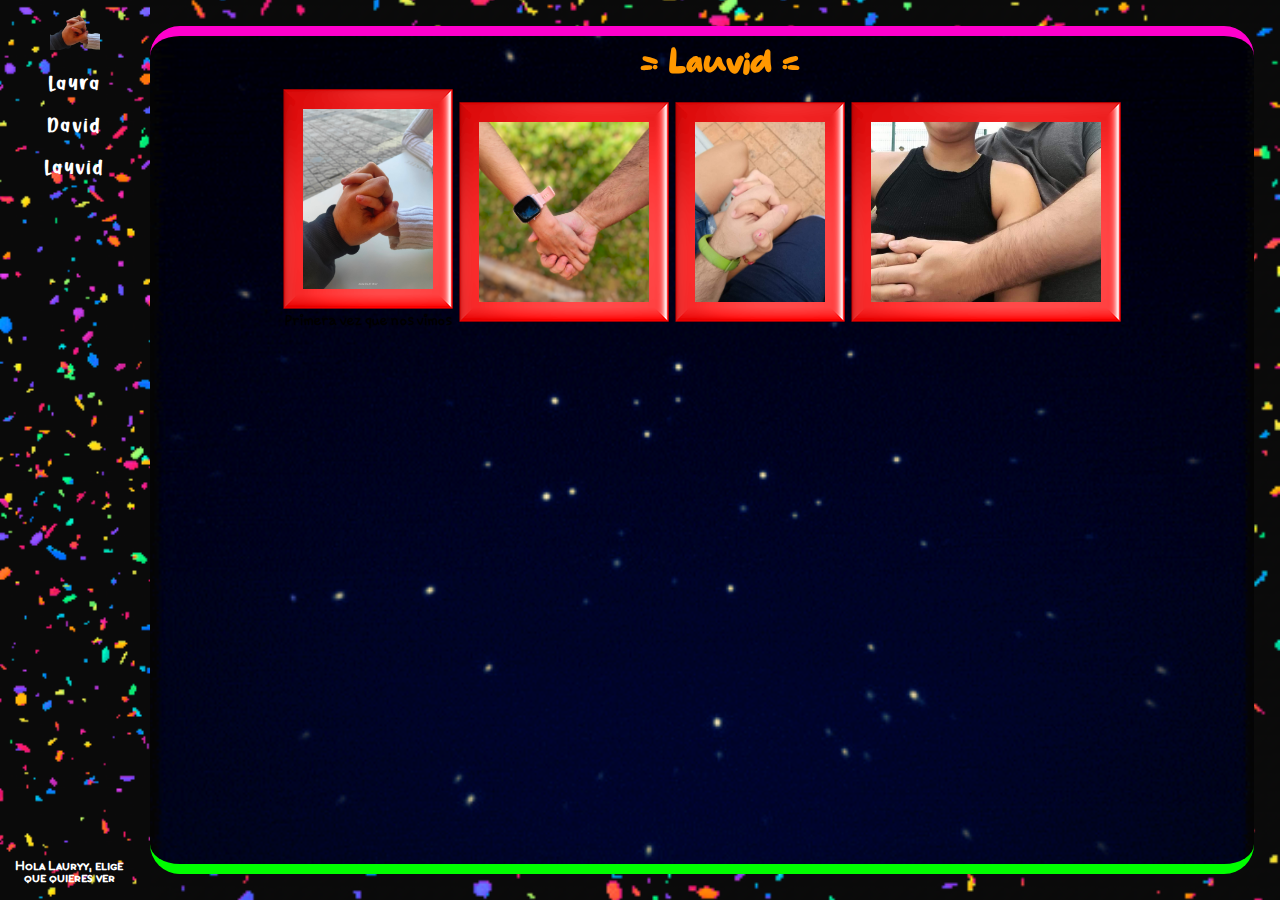
<file: public_html/html/index.html>
<!DOCTYPE html>
<!--
Click nbfs://nbhost/SystemFileSystem/Templates/Licenses/license-default.txt to change this license
Click nbfs://nbhost/SystemFileSystem/Templates/Other/html.html to edit this template
-->
<html>
    <head>
        <title>Laura y David</title>
        <meta charset="UTF-8">
        <meta name="viewport" content="width=device-width, initial-scale=1.0">
        <link rel="stylesheet" href="../css/navFooter.css"/>
        <link rel="stylesheet" href="../css/main.css"/>
        <link rel="stylesheet" href="../css/Lauvid.css"/>
        <link rel="icon" type="image/png" href="../imagenes/barraNavegacion/logoCabecera.png">
    </head>
    <body>
        <div id="barraNav">
            <header>
                <img src="../imagenes/barraNavegacion/logoCabecera.png" width="50" height="35" alt="logoCabecera"/>
            </header>
            <nav>
                <img src="../imagenes/barraNavegacion/personaBlanco.png" alt="persona"/>
                <a href="#">
                    <ul>
                        <li>
                            <h3>Laura</h3>
                        </li>
                    </ul>
                </a>
                <a href="#">
                    <ul>
                        <li>
                            <h3>David</h3>
                        </li>
                    </ul>
                </a>
                <a href="index.html">
                    <ul>
                        <li>
                            <h3>Lauvid</h3>
                        </li>
                    </ul>
                </a>
            </nav>
            <footer>
                <h4>
                    Hola Lauryy, elige<br>
                    que quieres ver
                </h4>
            </footer>
        </div>
        <div id="contenido">
            <main>
                <h1>
                    < Lauvid >
                </h1>
                <div id="imagenes">
                    <div class="grupoImgText">
                        <img src="../imagenes/main/Lauvid/1.jpg" width="130" height="180" alt="1"/>
                        <h2>Primera vez que nos vimos</h2>
                    </div>
                    <div class="grupoImgText">
                        <img src="../imagenes/main/Lauvid/2.png" width="170" height="180" alt="2"/>
                    </div>
                    <div class="grupoImgText">
                        <img src="../imagenes/main/Lauvid/3.jpg" width="130" height="180" alt="3"/>
                    </div>
                    <div class="grupoImgText">
                        <img src="../imagenes/main/Lauvid/4.jpg" width="230" height="180" alt="4"/>
                    </div>
                </div>
            </main>
        </div>
    </body>
</html>
</file>
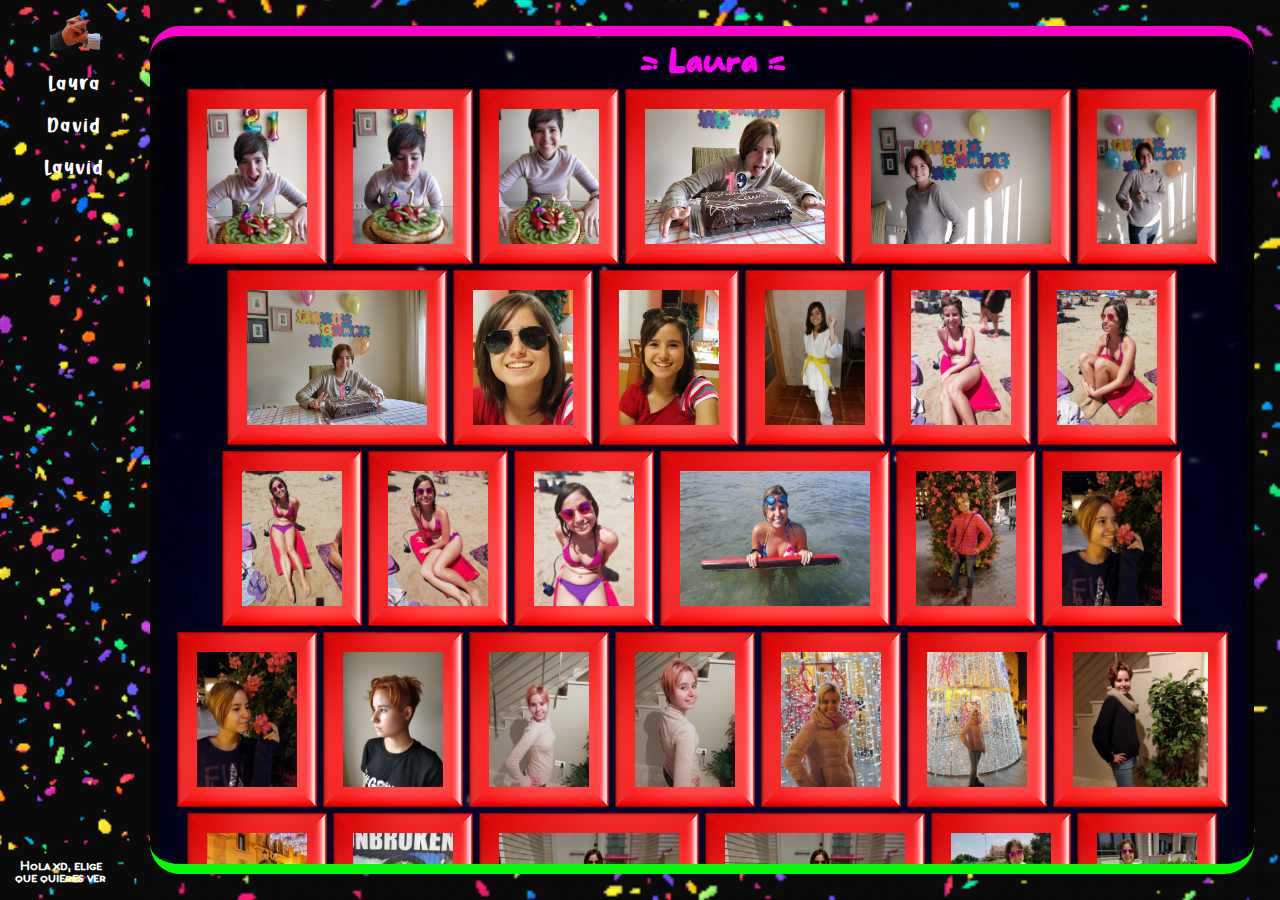
<file: public_html/html/laura.html>
<!DOCTYPE html>
<!--
Click nbfs://nbhost/SystemFileSystem/Templates/Licenses/license-default.txt to change this license
Click nbfs://nbhost/SystemFileSystem/Templates/Other/html.html to edit this template
-->
<html>
    <head>
        <title>Laura y David</title>
        <meta charset="UTF-8">
        <meta name="viewport" content="width=device-width, initial-scale=1.0">
        <link rel="stylesheet" href="../css/navFooter.css"/>
        <link rel="stylesheet" href="../css/main.css"/>
        <link rel="stylesheet" href="../css/laura.css"/>
        <script src="../js/usuarioContraseña.js"></script>
        <link rel="icon" type="image/png" href="../imagenes/barraNavegacion/logoCabecera.png">
    </head>
    <body>

        <div id="barraNav">
            <header>
                <img src="../imagenes/barraNavegacion/logoCabecera.png" width="50" height="35" alt="logoCabecera"/>
            </header>
            <nav>
                <img src="../imagenes/barraNavegacion/personaBlanco.png" alt="persona"/>
                <a href="laura.html">
                    <ul>
                        <li>
                            <h3>Laura</h3>
                        </li>
                    </ul>
                </a>
                <a href="david.html">
                    <ul>
                        <li>
                            <h3>David</h3>
                        </li>
                    </ul>
                </a>
                <a href="lauvid.html">
                    <ul>
                        <li>
                            <h3>Lauvid</h3>
                        </li>
                    </ul>
                </a>
            </nav>
            <footer>
                <h4>
                    Hola xd, elige<br>
                    que quieres ver
                </h4>
            </footer>
        </div>
        <div id="contenido">
            <main>
                <h1>
                    < Laura >
                </h1>
                <div id="imagenes">
                    <div class="grupoImgText">
                        <img src="../imagenes/main/fotosLaura/photo_2022-10-09_11-33-23.jpg" width="100" height="135" alt="1"/>
                        <h2></h2>
                    </div>
                    <div class="grupoImgText">
                        <img src="../imagenes/main/fotosLaura/photo_2022-10-09_11-33-31.jpg" width="100" height="135" alt="2"/>
                        <h2></h2>
                    </div>
                    <div class="grupoImgText">
                        <img src="../imagenes/main/fotosLaura/photo_2022-10-09_11-33-35.jpg" width="100" height="135" alt="3"/>
                        <h2></h2>
                    </div>
                    <div class="grupoImgText">
                        <img src="../imagenes/main/fotosLaura/photo_2022-10-09_11-33-39.jpg" width="180" height="135" alt="4"/>
                        <h2></h2>
                    </div>
                    <div class="grupoImgText">
                        <img src="../imagenes/main/fotosLaura/photo_2022-10-09_11-33-42.jpg" width="180" height="135" alt="4"/>
                        <h2></h2>
                    </div>
                    <div class="grupoImgText">
                        <img src="../imagenes/main/fotosLaura/photo_2022-10-09_11-33-46.jpg" width="100" height="135" alt="4"/>
                        <h2></h2>
                    </div>
                    <div class="grupoImgText">
                        <img src="../imagenes/main/fotosLaura/photo_2022-10-09_11-33-50.jpg" width="180" height="135" alt="4"/>
                        <h2></h2>
                    </div>
                    <div class="grupoImgText">
                        <img src="../imagenes/main/fotosLaura/photo_2022-10-09_11-34-04.jpg" width="100" height="135" alt="4"/>
                        <h2></h2>
                    </div>
                    <div class="grupoImgText">
                        <img src="../imagenes/main/fotosLaura/photo_2022-10-09_11-34-08.jpg" width="100" height="135" alt="4"/>
                        <h2></h2>
                    </div>
                    <div class="grupoImgText">
                        <img src="../imagenes/main/fotosLaura/photo_2022-10-09_11-34-11.jpg" width="100" height="135" alt="4"/>
                        <h2></h2>
                    </div>
                    <div class="grupoImgText">
                        <img src="../imagenes/main/fotosLaura/photo_2022-10-09_11-34-14.jpg" width="100" height="135" alt="4"/>
                        <h2></h2>
                    </div>
                    <div class="grupoImgText">
                        <img src="../imagenes/main/fotosLaura/photo_2022-10-09_11-34-18.jpg" width="100" height="135" alt="4"/>
                        <h2></h2>
                    </div>
                    <div class="grupoImgText">
                        <img src="../imagenes/main/fotosLaura/photo_2022-10-09_11-34-23.jpg" width="100" height="135" alt="4"/>
                        <h2></h2>
                    </div>
                    <div class="grupoImgText">
                        <img src="../imagenes/main/fotosLaura/photo_2022-10-09_11-34-26.jpg" width="100" height="135" alt="4"/>
                        <h2></h2>
                    </div>
                    <div class="grupoImgText">
                        <img src="../imagenes/main/fotosLaura/photo_2022-10-09_11-34-29.jpg" width="100" height="135" alt="4"/>
                        <h2></h2>
                    </div>
                    <div class="grupoImgText">
                        <img src="../imagenes/main/fotosLaura/photo_2022-10-09_11-34-35.jpg" width="190" height="135" alt="4"/>
                        <h2></h2>
                    </div>
                    <div class="grupoImgText">
                        <img src="../imagenes/main/fotosLaura/photo_2022-10-09_11-34-38.jpg" width="100" height="135" alt="4"/>
                        <h2></h2>
                    </div>
                    <div class="grupoImgText">
                        <img src="../imagenes/main/fotosLaura/photo_2022-10-09_11-34-41.jpg" width="100" height="135" alt="4"/>
                        <h2></h2>
                    </div>
                    <div class="grupoImgText">
                        <img src="../imagenes/main/fotosLaura/photo_2022-10-09_11-34-43.jpg" width="100" height="135" alt="4"/>
                        <h2></h2>
                    </div>
                    <div class="grupoImgText">
                        <img src="../imagenes/main/fotosLaura/photo_2022-10-09_11-34-46.jpg" width="100" height="135" alt="4"/>
                        <h2></h2>
                    </div>
                    <div class="grupoImgText">
                        <img src="../imagenes/main/fotosLaura/photo_2022-10-09_11-34-50.jpg" width="100" height="135" alt="4"/>
                        <h2></h2>
                    </div>
                    <div class="grupoImgText">
                        <img src="../imagenes/main/fotosLaura/photo_2022-10-09_11-34-53.jpg" width="100" height="135" alt="4"/>
                        <h2></h2>
                    </div>
                    <div class="grupoImgText">
                        <img src="../imagenes/main/fotosLaura/photo_2022-10-09_11-34-57.jpg" width="100" height="135" alt="4"/>
                        <h2></h2>
                    </div>
                    <div class="grupoImgText">
                        <img src="../imagenes/main/fotosLaura/photo_2022-10-09_11-34-59.jpg" width="100" height="135" alt="4"/>
                        <h2></h2>
                    </div>
                    <div class="grupoImgText">
                        <img src="../imagenes/main/fotosLaura/photo_2022-10-09_11-35-03.jpg" width="135" height="135" alt="4"/>
                        <h2></h2>
                    </div>
                    <div class="grupoImgText">
                        <img src="../imagenes/main/fotosLaura/photo_2022-10-09_11-35-06.jpg" width="100" height="135" alt="4"/>
                        <h2></h2>
                    </div>
                    <div class="grupoImgText">
                        <img src="../imagenes/main/fotosLaura/photo_2022-10-09_11-35-09.jpg" width="100" height="135" alt="4"/>
                        <h2></h2>
                    </div>
                    <div class="grupoImgText">
                        <img src="../imagenes/main/fotosLaura/photo_2022-10-09_11-35-13.jpg" width="180" height="135" alt="4"/>
                        <h2></h2>
                    </div>
                    <div class="grupoImgText">
                        <img src="../imagenes/main/fotosLaura/photo_2022-10-09_11-35-17.jpg" width="180" height="135" alt="4"/>
                        <h2></h2>
                    </div>
                    <div class="grupoImgText">
                        <img src="../imagenes/main/fotosLaura/photo_2022-10-09_11-35-21.jpg" width="100" height="135" alt="4"/>
                        <h2></h2>
                    </div>
                    <div class="grupoImgText">
                        <img src="../imagenes/main/fotosLaura/photo_2022-10-09_11-35-25.jpg" width="100" height="135" alt="4"/>
                        <h2></h2>
                    </div>
                    <div class="grupoImgText">
                        <img src="../imagenes/main/fotosLaura/photo_2022-10-09_11-35-28.jpg" width="100" height="135" alt="4"/>
                        <h2></h2>
                    </div>
                    <div class="grupoImgText">
                        <img src="../imagenes/main/fotosLaura/photo_2022-10-09_11-36-10.jpg" width="135" height="135" alt="4"/>
                        <h2></h2>
                    </div>
                    <div class="grupoImgText">
                        <img src="../imagenes/main/fotosLaura/photo_2022-10-09_11-36-18.jpg" width="100" height="135" alt="4"/>
                        <h2></h2>
                    </div>
                    <div class="grupoImgText">
                        <img src="../imagenes/main/fotosLaura/photo_2022-10-09_11-36-29.jpg" width="100" height="135" alt="4"/>
                        <h2></h2>
                    </div>
                    <div class="grupoImgText">
                        <img src="../imagenes/main/fotosLaura/photo_2022-10-09_11-36-36.jpg" width="135" height="135" alt="4"/>
                        <h2></h2>
                    </div>
                    <div class="grupoImgText">
                        <img src="../imagenes/main/fotosLaura/photo_2022-10-09_11-36-45.jpg" width="100" height="135" alt="4"/>
                        <h2></h2>
                    </div>
                    <div class="grupoImgText">
                        <img src="../imagenes/main/fotosLaura/photo_2022-10-09_11-36-48.jpg" width="100" height="135" alt="4"/>
                        <h2></h2>
                    </div>
                    <div class="grupoImgText">
                        <img src="../imagenes/main/fotosLaura/photo_2022-10-09_11-36-52.jpg" width="100" height="135" alt="4"/>
                        <h2></h2>
                    </div>
                    <div class="grupoImgText">
                        <img src="../imagenes/main/fotosLaura/photo_2022-10-09_11-36-56.jpg" width="180" height="135" alt="4"/>
                        <h2></h2>
                    </div>
                    <div class="grupoImgText">
                        <img src="../imagenes/main/fotosLaura/photo_2022-10-09_11-36-59.jpg" width="180" height="135" alt="4"/>
                        <h2></h2>
                    </div>
                    <div class="grupoImgText">
                        <img src="../imagenes/main/fotosLaura/photo_2022-10-09_11-37-02.jpg" width="100" height="135" alt="4"/>
                        <h2></h2>
                    </div>
                    <div class="grupoImgText">
                        <img src="../imagenes/main/fotosLaura/photo_2022-10-09_11-37-05.jpg" width="180" height="135" alt="4"/>
                        <h2></h2>
                    </div>
                    <div class="grupoImgText">
                        <img src="../imagenes/main/fotosLaura/photo_2022-10-09_11-37-40.jpg" width="100" height="135" alt="4"/>
                        <h2></h2>
                    </div>
                    <div class="grupoImgText">
                        <img src="../imagenes/main/fotosLaura/photo_2022-10-09_11-38-12.jpg" width="100" height="135" alt="4"/>
                        <h2></h2>
                    </div>
                    <div class="grupoImgText">
                        <img src="../imagenes/main/fotosLaura/photo_2022-10-09_11-38-15.jpg" width="100" height="135" alt="4"/>
                        <h2></h2>
                    </div>
                    <div class="grupoImgText">
                        <img src="../imagenes/main/fotosLaura/photo_2022-10-09_11-38-31.jpg" width="100" height="135" alt="4"/>
                        <h2></h2>
                    </div>
                    <div class="grupoImgText">
                        <img src="../imagenes/main/fotosLaura/photo_2022-10-09_11-38-35.jpg" width="100" height="135" alt="4"/>
                        <h2></h2>
                    </div>
                    <div class="grupoImgText">
                        <img src="../imagenes/main/fotosLaura/photo_2022-10-09_11-38-38.jpg" width="100" height="135" alt="4"/>
                        <h2></h2>
                    </div>
                    <div class="grupoImgText">
                        <img src="../imagenes/main/fotosLaura/photo_2022-10-09_11-38-49.jpg" width="115" height="135" alt="4"/>
                        <h2></h2>
                    </div>
                    <div class="grupoImgText">
                        <img src="../imagenes/main/fotosLaura/photo_2022-10-09_11-39-10.jpg" width="100" height="135" alt="4"/>
                        <h2></h2>
                    </div>
                    <div class="grupoImgText">
                        <img src="../imagenes/main/fotosLaura/photo_2022-10-09_11-39-17.jpg" width="180" height="135" alt="4"/>
                        <h2></h2>
                    </div>
                    <div class="grupoImgText">
                        <img src="../imagenes/main/fotosLaura/photo_2022-10-09_11-39-19.jpg" width="180" height="135" alt="4"/>
                        <h2></h2>
                    </div>
                    <div class="grupoImgText">
                        <img src="../imagenes/main/fotosLaura/photo_2022-10-09_11-39-23.jpg" width="180" height="135" alt="4"/>
                        <h2></h2>
                    </div>
                    <div class="grupoImgText">
                        <img src="../imagenes/main/fotosLaura/photo_2022-10-09_11-39-29.jpg" width="180" height="135" alt="4"/>
                        <h2></h2>
                    </div>
                    <div class="grupoImgText">
                        <img src="../imagenes/main/fotosLaura/photo_2022-10-09_11-39-32.jpg" width="180" height="135" alt="4"/>
                        <h2></h2>
                    </div>
                    <div class="grupoImgText">
                        <img src="../imagenes/main/fotosLaura/photo_2022-10-09_11-39-38.jpg" width="100" height="135" alt="4"/>
                        <h2></h2>
                    </div>
                </div>
            </main>
        </div>
        
    </body>
</html>
</file>
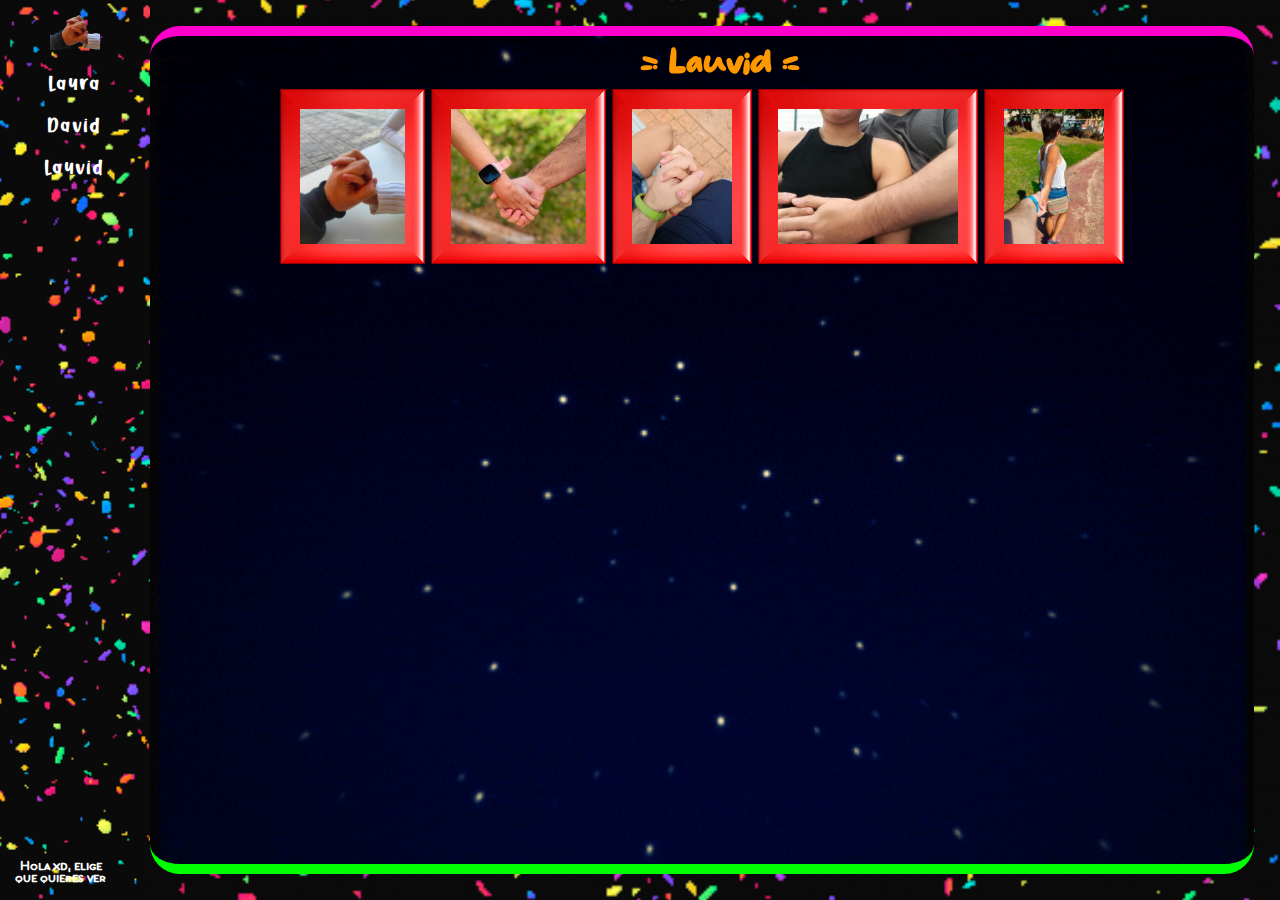
<file: public_html/html/lauvid.html>
<!DOCTYPE html>
<!--
Click nbfs://nbhost/SystemFileSystem/Templates/Licenses/license-default.txt to change this license
Click nbfs://nbhost/SystemFileSystem/Templates/Other/html.html to edit this template
-->
<html>
    <head>
        <title>Laura y David</title>
        <meta charset="UTF-8">
        <meta name="viewport" content="width=device-width, initial-scale=1.0">
        <link rel="stylesheet" href="../css/navFooter.css"/>
        <link rel="stylesheet" href="../css/main.css"/>
        <link rel="stylesheet" href="../css/Lauvid.css"/>
        <script src="../js/usuarioContraseña.js"></script>
        <link rel="icon" type="image/png" href="../imagenes/barraNavegacion/logoCabecera.png">
    </head>
    <body>
        <div id="barraNav">
            <header>
                <img src="../imagenes/barraNavegacion/logoCabecera.png" width="50" height="35" alt="logoCabecera"/>
            </header>
            <nav>
                <img src="../imagenes/barraNavegacion/personaBlanco.png" alt="persona"/>
                <a href="laura.html">
                    <ul>
                        <li>
                            <h3>Laura</h3>
                        </li>
                    </ul>
                </a>
                <a href="david.html">
                    <ul>
                        <li>
                            <h3>David</h3>
                        </li>
                    </ul>
                </a>
                <a href="lauvid.html">
                    <ul>
                        <li>
                            <h3>Lauvid</h3>
                        </li>
                    </ul>
                </a>
            </nav>
            <footer>
                <h4>
                    Hola xd, elige<br>
                    que quieres ver
                </h4>
            </footer>
        </div>
        <div id="contenido">
            <main>
                <h1>
                    < Lauvid >
                </h1>
                <div id="imagenes">
                    <div class="grupoImgText">
                        <img src="../imagenes/main/Lauvid/1.jpg" width="105" height="135" alt="1"/>
                        <h2></h2>
                    </div>
                    <div class="grupoImgText">
                        <img src="../imagenes/main/Lauvid/2.png" width="135" height="135" alt="2"/>
                        <h2></h2>
                    </div>
                    <div class="grupoImgText">
                        <img src="../imagenes/main/Lauvid/3.jpg" width="100" height="135" alt="3"/>
                        <h2></h2>
                    </div>
                    <div class="grupoImgText">
                        <img src="../imagenes/main/Lauvid/4.jpg" width="180" height="135" alt="4"/>
                        <h2></h2>
                    </div>
                    <div class="grupoImgText">
                        <img src="../imagenes/main/Lauvid/5.jpg" width="100" height="135" alt="4"/>
                        <h2></h2>
                    </div>
                </div>
            </main>
        </div>
        
        <iframe style="border-radius:12px" src="https://open.spotify.com/embed/track/3DarAbFujv6eYNliUTyqtz?utm_source=generator" width="230px" height="80px" frameBorder="0" allowfullscreen="" allow="autoplay; clipboard-write; encrypted-media; fullscreen; picture-in-picture" loading="lazy"></iframe>
        
    </body>
</html>
</file>
<file: public_html/css/navFooter.css>
/*
Click nbfs://nbhost/SystemFileSystem/Templates/Licenses/license-default.txt to change this license
Click nbfs://nbhost/SystemFileSystem/Templates/ClientSide/css.css to edit this template
*/
/* 
    Created on : 6 oct 2022, 16:48:21
    Author     : xxxdd
*/

*
{
    margin: 0px;
    padding: 0px;
}

body
{
    background: url("../imagenes/fondosAnimados/29.gif");
/*/*    background-repeat: no-repeat;*/
    background-size: cover;
    background-position: center center;
}

body #contenido
{
/*    border: blueviolet 3px solid;*/
    position: absolute;
    width: 100%;
    height: 100%;
    padding-left: 150px; /* desplaza el main */
    padding-top: 2%; /* margenes visuales */
    padding-bottom: 2%;
    padding-right: 2%;
    box-sizing: border-box;
}

body #contenido main::-webkit-scrollbar
{
    display: none;
}

body #barraNav
{
    background: url("../imagenes/fondosAnimados/29.gif");
/*/*    background-repeat: no-repeat;*/
    background-size: cover;
    background-position: center center;
    position: absolute;
    height: 100%;
    width: 150px;
    text-align: center;
    z-index: 1;
/*    float: left;*/
}

body #barraNav header
{
    background: transparent;
    display: inline-block;
    position: static;
    font-size: 0;
    padding: 15px;
}

body #barraNav nav a ul
{
    display: inline-block;
    font-size: 0;
    border-radius: 30px;
}

body #barraNav nav a ul li
{
    display: inline-block;
    font-size: 0;
    padding-top: 10px;
    padding-bottom: 10px;
    padding-left: 20px;
    padding-right: 20px;
    border-radius: 30px;
}

body #barraNav nav a:nth-child(2) ul li:hover
{
    background: #990099;
    border-radius: 30px;
}

body #barraNav nav a:nth-child(3) ul li:hover
{
    background: green;
    border-radius: 30px;
}

body #barraNav nav a:nth-child(4) ul li:hover
{
    background: #cc6600;
    border-radius: 30px;
}

body #barraNav nav a ul li h3
{
    color: white;
    text-decoration: none;
    font-family: barraNav;
    font-size: 20px;
    letter-spacing: 3px;
}

body #barraNav footer h4
{
    font-size: 14px;
    color: white;
    font-family: barraNavFooter;
    position: absolute;
    bottom: 15px;
    left: 15px;
}

body #barraNav nav img
{
    display: none;
}

@font-face 
{
    font-family: barraNav;
    font-style: normal;
    font-weight: normal;
    src: url(../fuentes/magical_story/Magical_Story.ttf);
}

@font-face 
{
    font-family: barraNavFooter;
    font-style: normal;
    font-weight: normal;
    src: url(../fuentes/aristotelica/AristotelicaSmallCaps-Regular.ttf);
}


@media only screen and (max-width: 820px)
{
    
}

@media only screen and (max-width: 590px)
{

    body #contenido
    {
        /*    border: blueviolet 3px solid;*/
        position: absolute;
        width: 100%;
        height: 100%;
        padding-top: 60px; /* desplaza el main */
        padding-bottom: 2%; /* margenes visuales */
        padding-right: 2%;
        padding-left: 2%;
        box-sizing: border-box;
    }

    body #barraNav
    {
        position: absolute;
        height: 60px;
        width: 100%;
        text-align: center;
        z-index: 1;
        /*    float: left;*/
    }

    body #barraNav header
    {
        display: inline-block;
        position: static;
        font-size: 0;
        padding: 10px;
    }
    
    body #barraNav nav a ul li
    {
        display: inline-block;
        font-size: 0;
        padding-top: 0px;
        padding-bottom: 0px;
        padding-left: 0px;
        padding-right: 0px;
        border-radius: 0px;
    }
    
    body #barraNav:hover nav a ul li
    {
        display: inline-block;
        font-size: 0;
        padding-top: 10px;
        padding-bottom: 10px;
        padding-left: 20px;
        padding-right: 20px;
        border-radius: 30px;
    }

    body #barraNav nav a ul li h3
    {
        color: white;
        text-decoration: none;
        font-family: barraNav;
        font-size: 0px;
        letter-spacing: 0px;
    }
    
    body #barraNav:hover nav a ul li h3
    {
        color: white;
        text-decoration: none;
        font-family: barraNav;
        font-size: 20px;
        letter-spacing: 3px;
    }

    body #contenido footer
    {
        border: greenyellow 3px solid;
    }

    body #contenido footer h4
    {
        font-size: 14px;
        color: black;
    }
    
    body #barraNav nav img
    {
        width: 30px;
        height: 30px;
        display: block;
    }

    body #barraNav nav, footer
    {
        left: 50%;
        transform: translate(-50%, 0%);
        /* -webkit-transform: translate(-50%, -50%); */
        position: fixed;
        bottom: 15px;
        margin-left: auto;
        margin-right: auto;
        padding: 7px;
        word-wrap: break-word;
        background-color: #333333;
        border-radius: 7px;
        font-size: 0;
        transition: 0.3s;
    }
    
    body #barraNav:hover nav img
    {
        width: 0px;
        height: 0px;
        display: block;
    }
    
    body #barraNav:hover nav
    {
        padding-top: 10px;
        padding-bottom: 60px;
        padding-left: 25px;
        padding-right: 25px;
        display: grid;
    }
    
    body #barraNav footer
    {
        display: none;
    }
    
    body #barraNav:hover footer
    {
        display: inline-block;
        padding: 0px;
        transition: 0.3s;
    }
    
    body #barraNav footer h4
    {
        font-size: 0px;
        color: white;
        font-family: barraNavFooter;
        bottom: 0px;
        
    }
    
    body #barraNav:hover footer h4
    {
        font-size: 14px;
        color: white;
        font-family: barraNavFooter;
        position: relative;
        bottom: 15px;
        left: 0px;
    }
}
</file>
<file: public_html/css/main.css>
/*
Click nbfs://nbhost/SystemFileSystem/Templates/Licenses/license-default.txt to change this license
Click nbfs://nbhost/SystemFileSystem/Templates/ClientSide/css.css to edit this template
*/
/* 
    Created on : 6 oct 2022, 17:10:06
    Author     : xxxdd
*/

body #contenido main
{
    border-bottom: #00ff00 10px solid;
    border-top: #ff00cc 10px solid;
    padding: 10px;
    overflow-x: scroll;
    box-sizing: border-box;
    border-radius: 30px;
    width: 100%;
    height: 100%;
    background: url("../imagenes/fondosAnimados/24.gif");
    background-color: black;
/*/*    background-repeat: no-repeat;*/
    background-size: cover;
    background-position: center center;
}

body #contenido main::-webkit-scrollbar
{
    display: none;
}

@media only screen and (max-width: 590px)
{
    
    body #contenido main
    {
        border-bottom: #ff9900 0px solid;
        border-top: #3333ff 0px solid;
        border-right: #00ff00 10px solid;
        border-left: #ff00cc 10px solid;
        padding: 10px;
        overflow-x: scroll;
        box-sizing: border-box;
        border-radius: 30px;
        width: 100%;
        height: 100%;
    }
    
}
</file>
<file: public_html/css/Lauvid.css>
/*
Click nbfs://nbhost/SystemFileSystem/Templates/Licenses/license-default.txt to change this license
Click nbfs://nbhost/SystemFileSystem/Templates/ClientSide/css.css to edit this template
*/
/* 
    Created on : 8 oct 2022, 19:42:56
    Author     : xxxdd
*/

body iframe
{
    left: 50%;
    transform: translate(-50%, 0%);
    /* -webkit-transform: translate(-50%, -50%); */
    position: fixed;
    bottom: 15px;
    word-wrap: break-word;
    border-radius: 7px;
    font-size: 0;
    transition: 0.3s;
}

body #contenido main h1 /* titulo */
{
    font-size: 30px;
    color: #ff9700;
    font-family: tituloMain;
    position: fixed;
    left: 50%;
    transform: translate(0%, 0%);
    /* -webkit-transform: translate(-50%, -50%); */
    margin-left: auto;
    margin-right: auto;
    padding: 0px;
    font-size: 30px;
}

body #contenido main #imagenes
{
    font-size: 0;
    text-align: center;
    padding-top: 40px;
}

body #contenido main #imagenes .grupoImgText
{
    display: inline-block;
}

body #contenido main #imagenes .grupoImgText img
{
    margin: 3px;
    border: silver 20px solid;
    border-image-source: url("../imagenes/marcosFotos/5.png");
    border-image-slice: 20;
    border-image-repeat: round;
}

body #contenido main #imagenes .grupoImgText h2
{
    font-size: 14px;
    font-family: chococooky;
}


@font-face 
{
    font-family: chococooky;
    font-style: normal;
    font-weight: normal;
    src: url(../fuentes/chococooky/Chococooky.ttf);
}

@font-face 
{
    font-family: tituloMain;
    font-style: normal;
    font-weight: normal;
    src: url(../fuentes/bongkar/Bongkar.ttf);
}

@media only screen and (max-width: 590px)
{

    body #contenido main h1
    {
        font-size: 30px;
        font-family: tituloMain;
        left: 50%;
        transform: translate(-50%, 0%);
        /* -webkit-transform: translate(-50%, -50%); */
        position: fixed;
        top: 60px;
        margin-left: auto;
        margin-right: auto;
        padding: 7px;
        word-wrap: break-word;
        border-radius: 7px;
        width: 161px;
    }

}
</file>
<file: public_html/css/laura.css>
/*
Click nbfs://nbhost/SystemFileSystem/Templates/Licenses/license-default.txt to change this license
Click nbfs://nbhost/SystemFileSystem/Templates/ClientSide/css.css to edit this template
*/
/* 
    Created on : 8 oct 2022, 19:42:56
    Author     : xxxdd
*/

body #contenido main h1 /* titulo */
{
    font-size: 30px;
    color: #ff00f3;
    font-family: tituloMain;
    position: fixed;
    left: 50%;
    transform: translate(0%, 0%);
    /* -webkit-transform: translate(-50%, -50%); */
    margin-left: auto;
    margin-right: auto;
    padding: 0px;
    font-size: 30px;
}

body #contenido main #imagenes
{
    font-size: 0;
    text-align: center;
    padding-top: 40px;
}

body #contenido main #imagenes .grupoImgText
{
    display: inline-block;
}

body #contenido main #imagenes .grupoImgText img
{
    margin: 3px;
    border: silver 20px solid;
    border-image-source: url("../imagenes/marcosFotos/5.png");
    border-image-slice: 20;
    border-image-repeat: round;
}

body #contenido main #imagenes .grupoImgText h2
{
    font-size: 14px;
    font-family: chococooky;
}


@font-face 
{
    font-family: chococooky;
    font-style: normal;
    font-weight: normal;
    src: url(../fuentes/chococooky/Chococooky.ttf);
}

@font-face 
{
    font-family: tituloMain;
    font-style: normal;
    font-weight: normal;
    src: url(../fuentes/bongkar/Bongkar.ttf);
}

@media only screen and (max-width: 590px)
{

    body #contenido main h1
    {
        font-size: 30px;
        font-family: tituloMain;
        left: 50%;
        transform: translate(-50%, 0%);
        /* -webkit-transform: translate(-50%, -50%); */
        position: fixed;
        top: 60px;
        margin-left: auto;
        margin-right: auto;
        padding: 7px;
        word-wrap: break-word;
        border-radius: 7px;
        width: 161px;
    }

}
</file>
